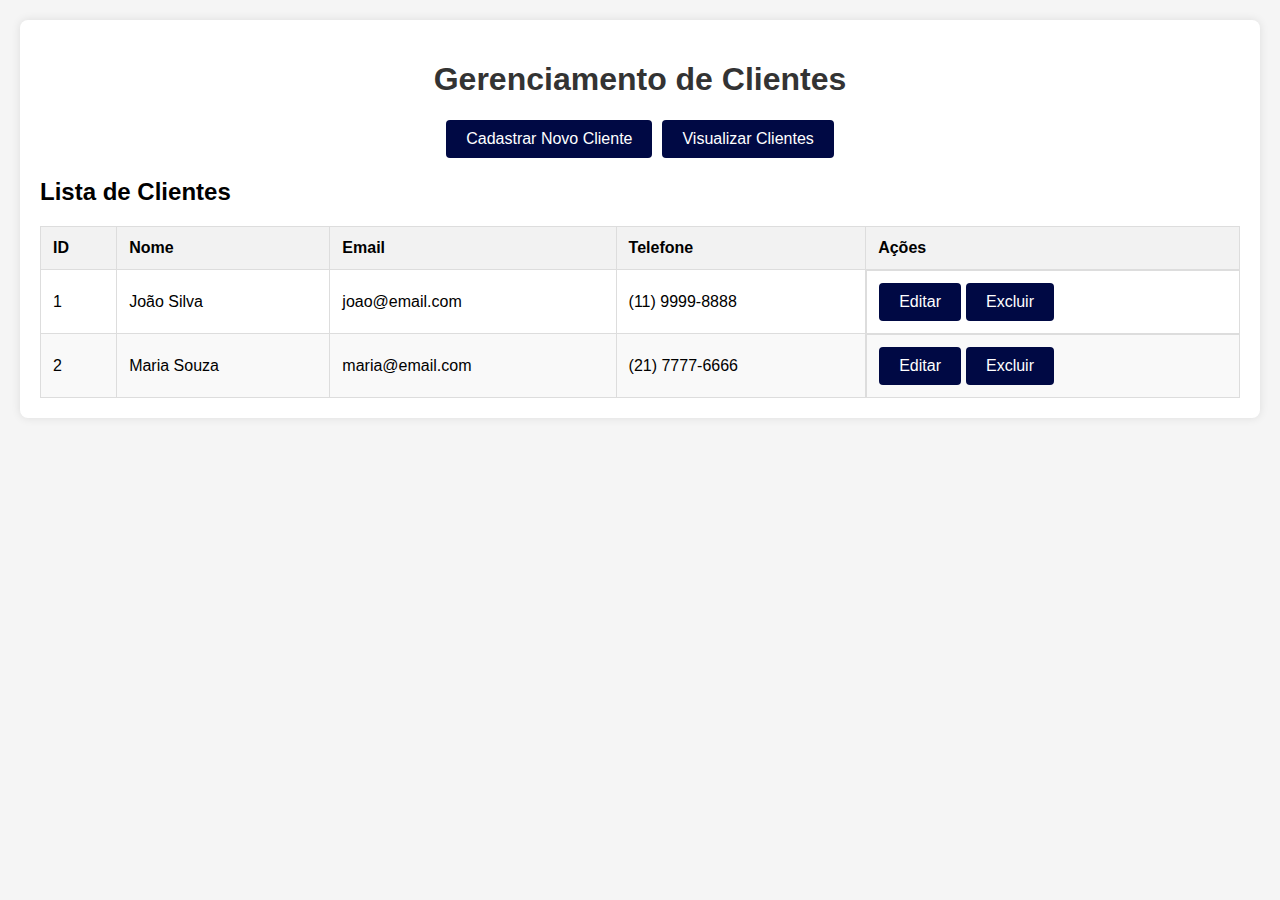
<file: code/aluguel-de-automoveis/aluguel-de-automoveis/src/front/index.html>
<!DOCTYPE html>
<html lang="pt-br">
<head>
    <meta charset="UTF-8">
    <meta name="viewport" content="width=device-width, initial-scale=1.0">
    <title>Sistema de Clientes</title>
    <style>
        body {
            font-family: Arial, sans-serif;
            margin: 0;
            padding: 20px;
            background-color: #f5f5f5;
        }
        .container {
            max-width: 1200px;
            margin: 0 auto;
            background-color: white;
            padding: 20px;
            border-radius: 8px;
            box-shadow: 0 0 10px rgba(0,0,0,0.1);
        }
        h1 {
            color: #333;
            text-align: center;
        }
        .menu {
            display: flex;
            justify-content: center;
            margin-bottom: 20px;
            gap: 10px;
        }
        .btn {
            padding: 10px 20px;
            background-color: #000944;
            color: rgb(255, 255, 255);
            border: none;
            border-radius: 4px;
            cursor: pointer;
            text-decoration: none;
            font-size: 16px;
        }
        .btn:hover {
            background-color: #1c1c49;
        }
        table {
            width: 100%;
            border-collapse: collapse;
            margin-top: 20px;
        }
        th, td {
            border: 1px solid #ddd;
            padding: 12px;
            text-align: left;
        }
        th {
            background-color: #f2f2f2;
        }
        tr:nth-child(even) {
            background-color: #f9f9f9;
        }
        .acoes {
            display: flex;
            gap: 5px;
        }
    </style>
</head>
<body>
    <div class="container">
        <h1>Gerenciamento de Clientes</h1>
        
        <div class="menu">
            <a href="#" class="btn btn-cadastrar" id="btnCadastrar">Cadastrar Novo Cliente</a>
            <a href="#" class="btn" id="btnVisualizar">Visualizar Clientes</a>
        </div>
        
        <!-- Formulário de Cadastro (inicialmente oculto) -->
        <div id="formCadastro" style="display: none;">
            <h2>Cadastrar Novo Cliente</h2>
            <form id="clienteForm">
                <div>
                    <label for="nome">Nome:</label>
                    <input type="text" id="nome" name="nome" required>
                </div>
                <div>
                    <label for="email">Email:</label>
                    <input type="email" id="email" name="email" required>
                </div>
                <div>
                    <label for="telefone">Telefone:</label>
                    <input type="tel" id="telefone" name="telefone">
                </div>
                <div>
                    <label for="endereco">Endereço:</label>
                    <textarea id="endereco" name="endereco"></textarea>
                </div>
                <button type="submit" class="btn">Salvar</button>
                <button type="button" class="btn btn-excluir" id="btnCancelar">Cancelar</button>
            </form>
        </div>
        
        <!-- Tabela de Clientes -->
        <div id="tabelaClientes">
            <h2>Lista de Clientes</h2>
            <table>
                <thead>
                    <tr>
                        <th>ID</th>
                        <th>Nome</th>
                        <th>Email</th>
                        <th>Telefone</th>
                        <th>Ações</th>
                    </tr>
                </thead>
                <tbody>
                    <!-- Exemplo de dados estáticos - normalmente viria do backend -->
                    <tr>
                        <td>1</td>
                        <td>João Silva</td>
                        <td>joao@email.com</td>
                        <td>(11) 9999-8888</td>
                        <td class="acoes">
                            <button class="btn btn-editar">Editar</button>
                            <button class="btn btn-excluir">Excluir</button>
                        </td>
                    </tr>
                    <tr>
                        <td>2</td>
                        <td>Maria Souza</td>
                        <td>maria@email.com</td>
                        <td>(21) 7777-6666</td>
                        <td class="acoes">
                            <button class="btn btn-editar">Editar</button>
                            <button class="btn btn-excluir">Excluir</button>
                        </td>
                    </tr>
                </tbody>
            </table>
        </div>
    </div>

    <script>
        // URL base da API - ajuste conforme sua configuração
        const API_URL = 'http://localhost:8080/clientes';
        
        // Elementos da página
        const formCadastro = document.getElementById('formCadastro');
        const tabelaClientes = document.getElementById('tabelaClientes');
        const clienteForm = document.getElementById('clienteForm');
        const tbody = document.querySelector('#tabelaClientes tbody');
        
        // Variável para controle de edição
        let clienteEmEdicao = null;
    
        // Event Listeners
        document.getElementById('btnCadastrar').addEventListener('click', mostrarFormulario);
        document.getElementById('btnVisualizar').addEventListener('click', mostrarTabela);
        document.getElementById('btnCancelar').addEventListener('click', cancelarEdicao);
        clienteForm.addEventListener('submit', salvarCliente);
    
        // Carregar clientes ao iniciar
        document.addEventListener('DOMContentLoaded', carregarClientes);
    
        // Funções
        function mostrarFormulario() {
            formCadastro.style.display = 'block';
            tabelaClientes.style.display = 'none';
            clienteEmEdicao = null;
            clienteForm.reset();
            document.querySelector('#formCadastro h2').textContent = 'Cadastrar Novo Cliente';
        }
    
        function mostrarTabela() {
            formCadastro.style.display = 'none';
            tabelaClientes.style.display = 'block';
            carregarClientes();
        }
    
        function cancelarEdicao() {
            mostrarTabela();
        }
    
        async function carregarClientes() {
            try {
                const response = await fetch(API_URL);
                const clientes = await response.json();
                
                tbody.innerHTML = '';
                clientes.forEach(cliente => {
                    const tr = document.createElement('tr');
                    tr.innerHTML = `
                        <td>${cliente.id}</td>
                        <td>${cliente.nome}</td>
                        <td>${cliente.email}</td>
                        <td>${cliente.telefone}</td>
                        <td class="acoes">
                            <button class="btn btn-editar" data-id="${cliente.id}">Editar</button>
                            <button class="btn btn-excluir" data-id="${cliente.id}">Excluir</button>
                        </td>
                    `;
                    tbody.appendChild(tr);
                });
                
                // Adicionar eventos aos botões de edição e exclusão
                document.querySelectorAll('.btn-editar').forEach(btn => {
                    btn.addEventListener('click', editarCliente);
                });
                
                document.querySelectorAll('.btn-excluir').forEach(btn => {
                    btn.addEventListener('click', excluirCliente);
                });
                
            } catch (error) {
                console.error('Erro ao carregar clientes:', error);
                alert('Erro ao carregar clientes');
            }
        }
    
        async function editarCliente(event) {
            const id = event.target.getAttribute('data-id');
            try {
                const response = await fetch(`${API_URL}/${id}`);
                const cliente = await response.json();
                
                // Preencher formulário com dados do cliente
                document.getElementById('nome').value = cliente.nome;
                document.getElementById('email').value = cliente.email;
                document.getElementById('telefone').value = cliente.telefone || '';
                document.getElementById('endereco').value = cliente.endereco || '';
                
                // Configurar para edição
                clienteEmEdicao = id;
                document.querySelector('#formCadastro h2').textContent = 'Editar Cliente';
                formCadastro.style.display = 'block';
                tabelaClientes.style.display = 'none';
                
            } catch (error) {
                console.error('Erro ao carregar cliente para edição:', error);
                alert('Erro ao carregar cliente para edição');
            }
        }
    
        async function salvarCliente(event) {
            event.preventDefault();
            
            const cliente = {
                nome: document.getElementById('nome').value,
                email: document.getElementById('email').value,
                telefone: document.getElementById('telefone').value,
                endereco: document.getElementById('endereco').value
            };
            
            try {
                let response;
                if (clienteEmEdicao) {
                    // Atualizar cliente existente
                    response = await fetch(`${API_URL}/${clienteEmEdicao}`, {
                        method: 'PUT',
                        headers: {
                            'Content-Type': 'application/json'
                        },
                        body: JSON.stringify(cliente)
                    });
                } else {
                    // Criar novo cliente
                    response = await fetch(API_URL, {
                        method: 'POST',
                        headers: {
                            'Content-Type': 'application/json'
                        },
                        body: JSON.stringify(cliente)
                    });
                }
                
                if (response.ok) {
                    alert('Cliente salvo com sucesso!');
                    mostrarTabela();
                } else {
                    throw new Error('Erro ao salvar cliente');
                }
            } catch (error) {
                console.error('Erro ao salvar cliente:', error);
                alert('Erro ao salvar cliente');
            }
        }
    
        async function excluirCliente(event) {
            const id = event.target.getAttribute('data-id');
            if (confirm('Tem certeza que deseja excluir este cliente?')) {
                try {
                    const response = await fetch(`${API_URL}/${id}`, {
                        method: 'DELETE'
                    });
                    
                    if (response.ok) {
                        alert('Cliente excluído com sucesso!');
                        carregarClientes();
                    } else {
                        throw new Error('Erro ao excluir cliente');
                    }
                } catch (error) {
                    console.error('Erro ao excluir cliente:', error);
                    alert('Erro ao excluir cliente');
                }
            }
        }
    </script>
</body>
</html>
</file>
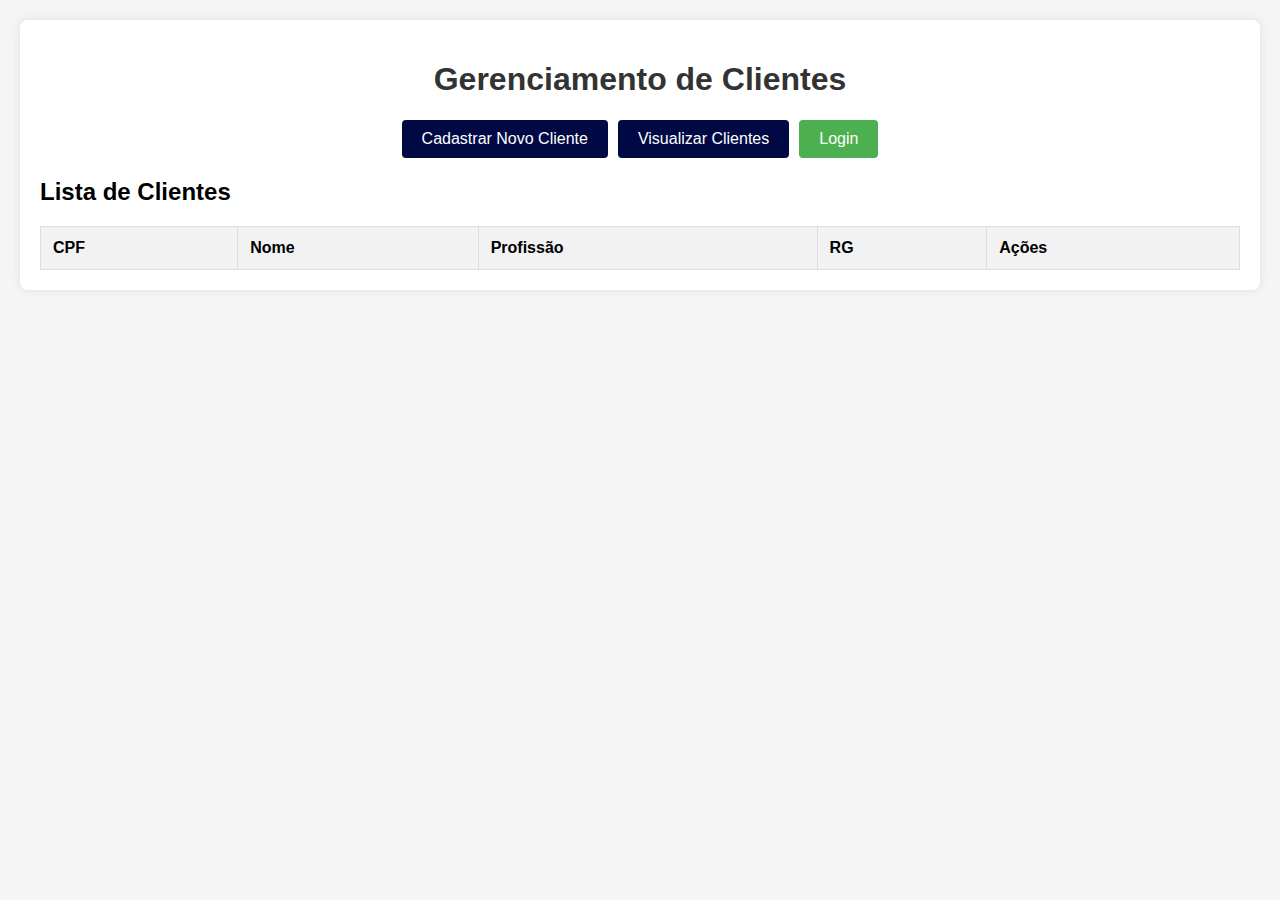
<file: code/aluguel-de-automoveis/aluguel-de-automoveis/src/main/java/aluguel_de_automoveis/aluguel_de_automoveis/views/cadastroVisuCliente/index.html>
<!DOCTYPE html>
<html lang="pt-br">
<head>
    <meta charset="UTF-8">
    <meta name="viewport" content="width=device-width, initial-scale=1.0">
    <meta http-equiv="X-UA-Compatible" content="ie=edge">
    <link rel="stylesheet" href="style.css">
    <title>Sistema de Clientes</title>
</head>
<body>
    <div class="container">
        <h1>Gerenciamento de Clientes</h1>
        
        <div class="menu">
            <a href="#" class="btn btn-cadastrar" id="btnCadastrar">Cadastrar Novo Cliente</a>
            <a href="#" class="btn" id="btnVisualizar">Visualizar Clientes</a>
            <a href="../login/login.html" class="btn btn-login" id="btnLogin">Login</a>
        </div>
        
        <!-- Formulário de Cadastro (inicialmente oculto) -->
        <div id="formCadastro" style="display: none;">
            <h2>Cadastrar Novo Cliente</h2>
            <form id="clienteForm">
                <div class="form-group">
                    <label for="cpf">CPF:</label>
                    <input type="text" id="cpf" name="cpf" required>
                </div>
                <div class="form-group">
                    <label for="nome">Nome:</label>
                    <input type="text" id="nome" name="nome" required>
                </div>
                <div class="form-group">
                    <label for="profissao">Profissão:</label>
                    <input type="profissao" id="profissao" name="profissao" required>
                </div>
                <div class="form-group">
                    <label for="rg">RG:</label>
                    <input type="rg" id="rg" name="rg">
                </div>
                <button type="submit" class="btn">Salvar</button>
                <button type="button" class="btn" id="btnCancelar">Cancelar</button>
            </form>
        </div>
        
        <!-- Tabela de Clientes -->
        <div id="tabelaClientes">
            <h2>Lista de Clientes</h2>
            <table>
                <thead>
                    <tr>
                        <th>CPF</th>
                        <th>Nome</th>
                        <th>Profissão</th>
                        <th>RG</th>
                        <th>Ações</th>
                    </tr>
                </thead>
                <tbody>
                </tbody>
            </table>
        </div>
    </div>

    <script src="scripts.js"></script>

</body>
</html>
</file>
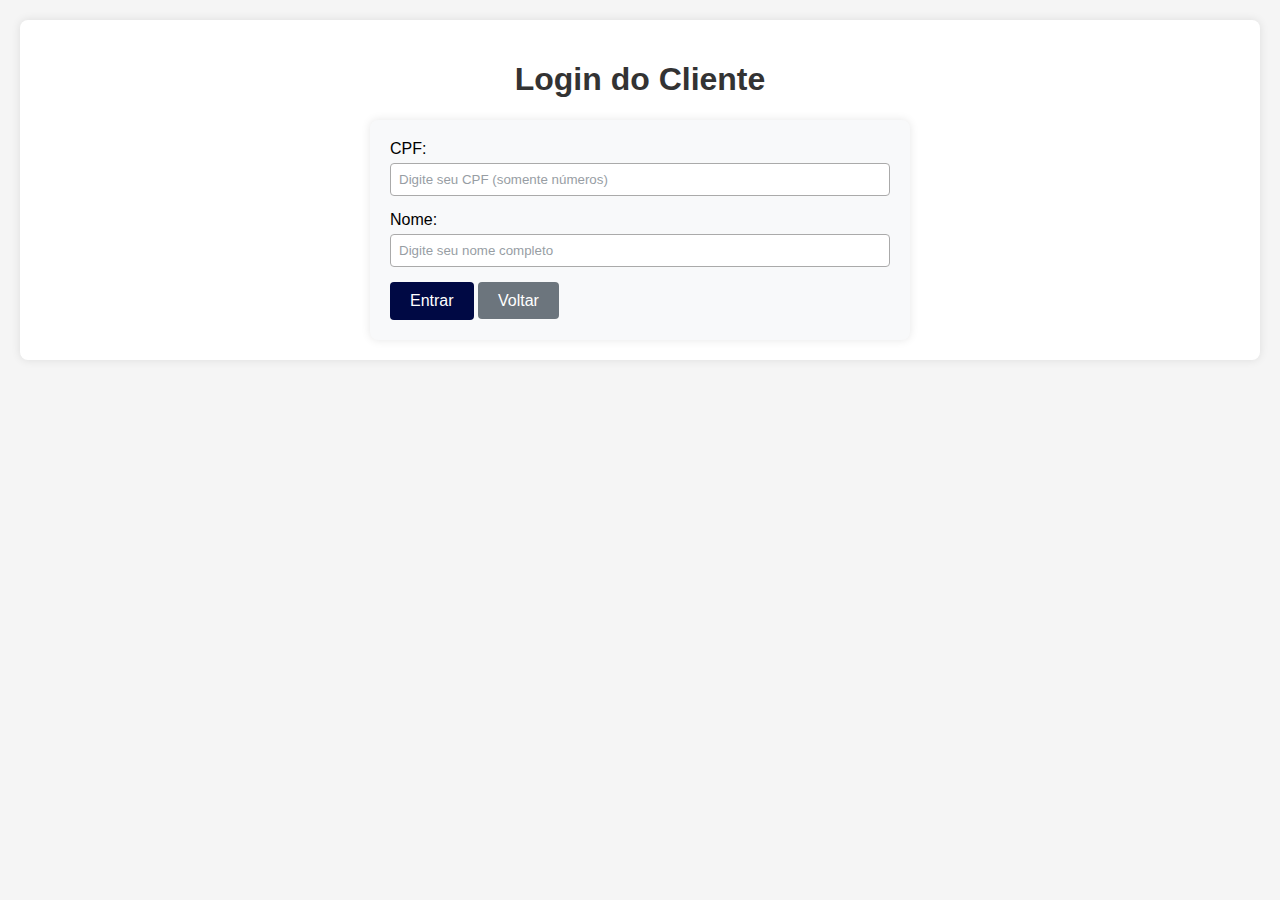
<file: code/aluguel-de-automoveis/aluguel-de-automoveis/src/main/java/aluguel_de_automoveis/aluguel_de_automoveis/views/dadosCliente/dadosCliente.html>
<!DOCTYPE html>
<html lang="pt-br">
<head>
    <meta charset="UTF-8">
    <meta name="viewport" content="width=device-width, initial-scale=1.0">
    <link rel="stylesheet" href="../cadastroVisuCliente/style.css">
    <title>Meus Dados</title>
</head>
<body>
    <div class="container">
        <header class="page-header">
            <button onclick="window.location.href='../hub/hub.html'" class="btn btn-voltar">
                ← Voltar
            </button>
            <h1>Meus Dados</h1>
            <div class="header-actions">
                <button id="btnEditar" class="btn btn-editar">Editar</button>
                <button id="btnLogout" class="btn btn-logout" style="display: none">Sair</button>
            </div>
        </header>

        <div class="dados-container">
            <section class="dados-pessoais">
                <h2>Informações Pessoais</h2>
                <form id="formDados">
                    <div class="form-group">
                        <label for="dadoCpf">CPF:</label>
                        <input type="text" id="dadoCpf" readonly>
                    </div>
                    <div class="form-group">
                        <label for="dadoNome">Nome Completo:</label>
                        <input type="text" id="dadoNome" readonly>
                    </div>
                    <div class="form-group">
                        <label for="dadoProfissao">Profissão:</label>
                        <input type="text" id="dadoProfissao" readonly>
                    </div>
                    <div class="form-group">
                        <label for="dadoRg">RG:</label>
                        <input type="text" id="dadoRg" readonly>
                    </div>
                    <div class="form-actions" style="display: none;">
                        <button type="submit" class="btn btn-salvar">Salvar Alterações</button>
                        <button type="button" id="btnCancelarEdicao" class="btn btn-cancelar">Cancelar</button>
                    </div>
                </form>
            </section>

            <section class="alugueis-section">
                <h2>Meus Aluguéis</h2>
                <div class="alugueis-list" id="listaAlugueis">
                    <!-- Aluguéis serão carregados via JavaScript -->
                    <div class="empty-state">
                        <p>Nenhum aluguel encontrado</p>
                    </div>
                </div>
            </section>
        </div>
    </div>

    <script src="dadosCliente.js"></script>
</body>
</html>
</file>
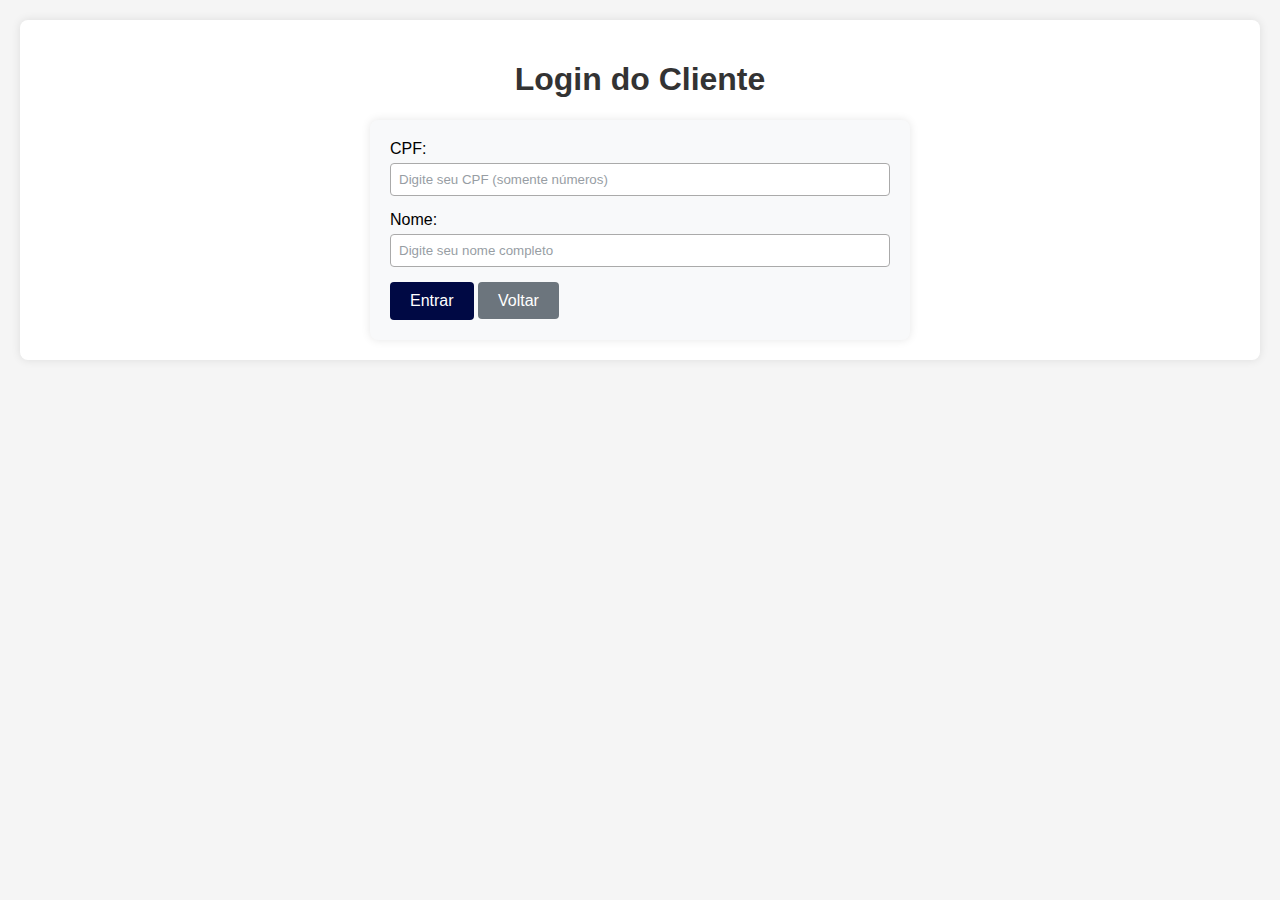
<file: code/aluguel-de-automoveis/aluguel-de-automoveis/src/main/java/aluguel_de_automoveis/aluguel_de_automoveis/views/fazerPedidoAluguel/pedidoAluguel.html>
<!DOCTYPE html>
<html lang="pt-br">
<head>
    <meta charset="UTF-8">
    <meta name="viewport" content="width=device-width, initial-scale=1.0">
    <link rel="stylesheet" href="../cadastroVisuCliente/style.css">
    <title>Alugar Automóvel</title>
</head>
<body>
    <div class="container">
        <header class="page-header">
            <button onclick="window.location.href='../hub/hub.html'" class="btn btn-voltar">
                ← Voltar
            </button>
            <h1>Alugar Automóvel</h1>
        </header>

        <div class="aluguel-container">
            <!-- Lista de Carros Disponíveis -->
            <section class="carros-disponiveis">
                <h2>Carros Disponíveis</h2>
                <div class="carros-list" id="listaCarros">
                    <!-- Carros serão carregados via JavaScript -->
                    <div class="empty-state">
                        <p>Nenhum carro disponível no momento</p>
                    </div>
                </div>
            </section>

            <!-- Modal de Aluguel -->
            <div id="modalAluguel" class="modal" style="display: none;">
                <div class="modal-content">
                    <span class="close-modal">&times;</span>
                    <h2>Finalizar Aluguel</h2>
                    <form id="formAluguel">
                        <input type="hidden" id="automovelId">
                        
                        <div class="info-carro">
                            <h3 id="modalCarroTitulo"></h3>
                            <p id="modalCarroDetalhes"></p>
                        </div>
                        
                        <div class="form-group">
                            <label>Forma de Pagamento:</label>
                            <div class="radio-group">
                                <label>
                                    <input type="radio" name="pagamento" value="CREDITO" checked>
                                    Crédito (Aguardando aprovação)
                                </label>
                                <label>
                                    <input type="radio" name="pagamento" value="AVISTA">
                                    À vista (Aguardando pagamento)
                                </label>
                            </div>
                        </div>
                        
                        <div class="form-actions">
                            <button type="submit" class="btn btn-confirmar">Confirmar Aluguel</button>
                            <button type="button" id="btnCancelarAluguel" class="btn btn-cancelar">Cancelar</button>
                        </div>
                    </form>
                </div>
            </div>
        </div>
    </div>

    <script src="pedidoAluguel.js"></script>
</body>
</html>
</file>
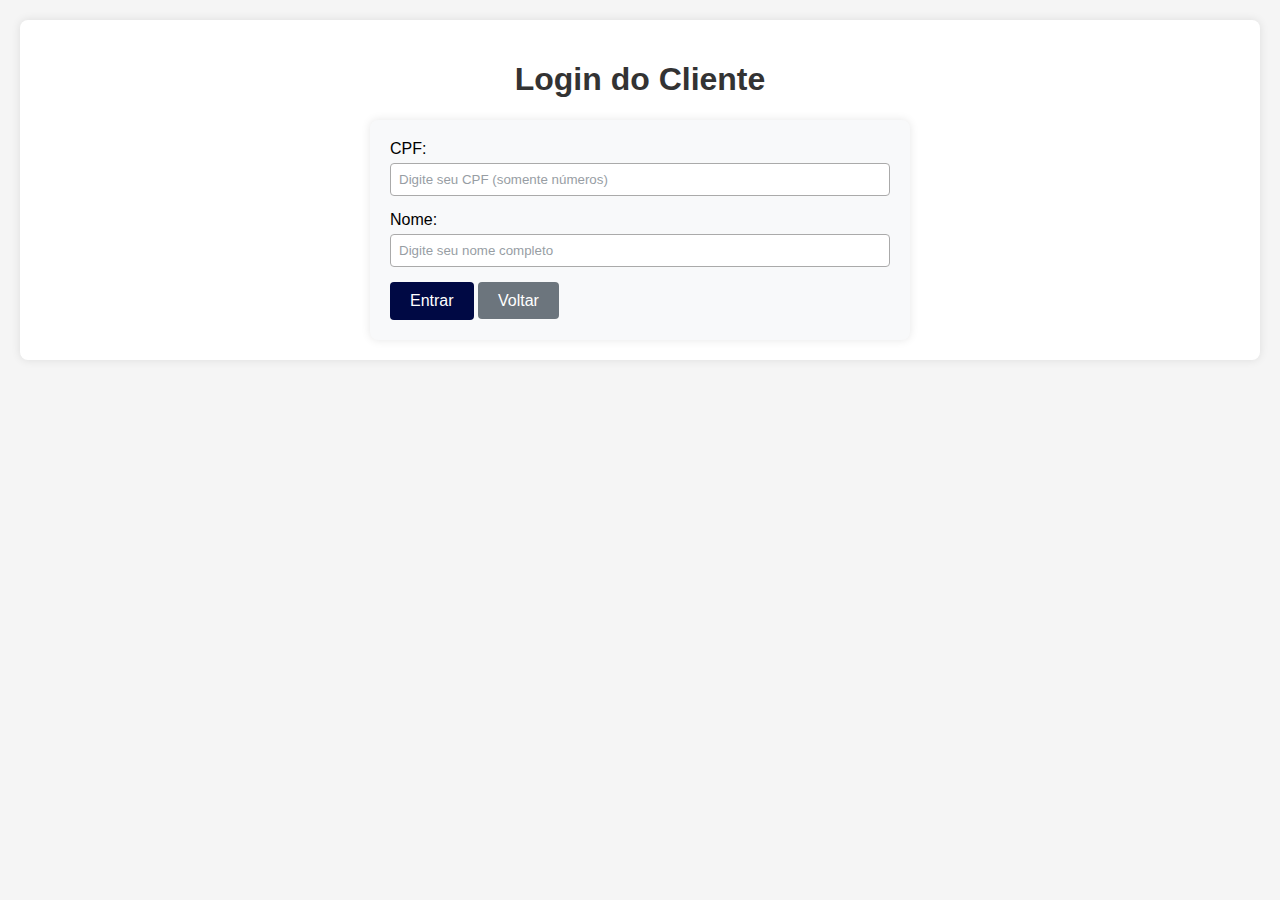
<file: code/aluguel-de-automoveis/aluguel-de-automoveis/src/main/java/aluguel_de_automoveis/aluguel_de_automoveis/views/hub/hub.html>
<!DOCTYPE html>
<html lang="pt-br">
<head>
    <meta charset="UTF-8">
    <meta name="viewport" content="width=device-width, initial-scale=1.0">
    <meta http-equiv="X-UA-Compatible" content="ie=edge">
    <link rel="stylesheet" href="../cadastroVisuCliente/style.css">
    <title>Hub - Sistema de Clientes</title>
</head>
<body>
    <div class="container">
        <header class="hub-header">
            <h1>Bem-vindo, <span id="nomeUsuario"></span>!</h1>
            <button id="btnLogout" class="btn btn-logout">
                <span class="logout-icon">🚪</span> Sair
            </button>
        </header>
        
        <div class="hub-cards">
            <div class="card" onclick="window.location.href='../dadosCliente/dadosCliente.html'">
                <h2>Meus Dados</h2>
                <p>Visualize e edite suas informações cadastrais</p>
                <div class="card-icon">👤</div>
            </div>
            
            <div class="card" onclick="window.location.href='../fazerPedidoAluguel/pedidoAluguel.html'">
                <h2>Pedido de aluguel</h2>
                <p>Realize o pedido de aluguel de um dos veículos de nossa frota</p>
                <div class="card-icon">🚗</div>
            </div>
        </div>
    </div>

    <script src="hub.js"></script>
</body>
</html>
</file>
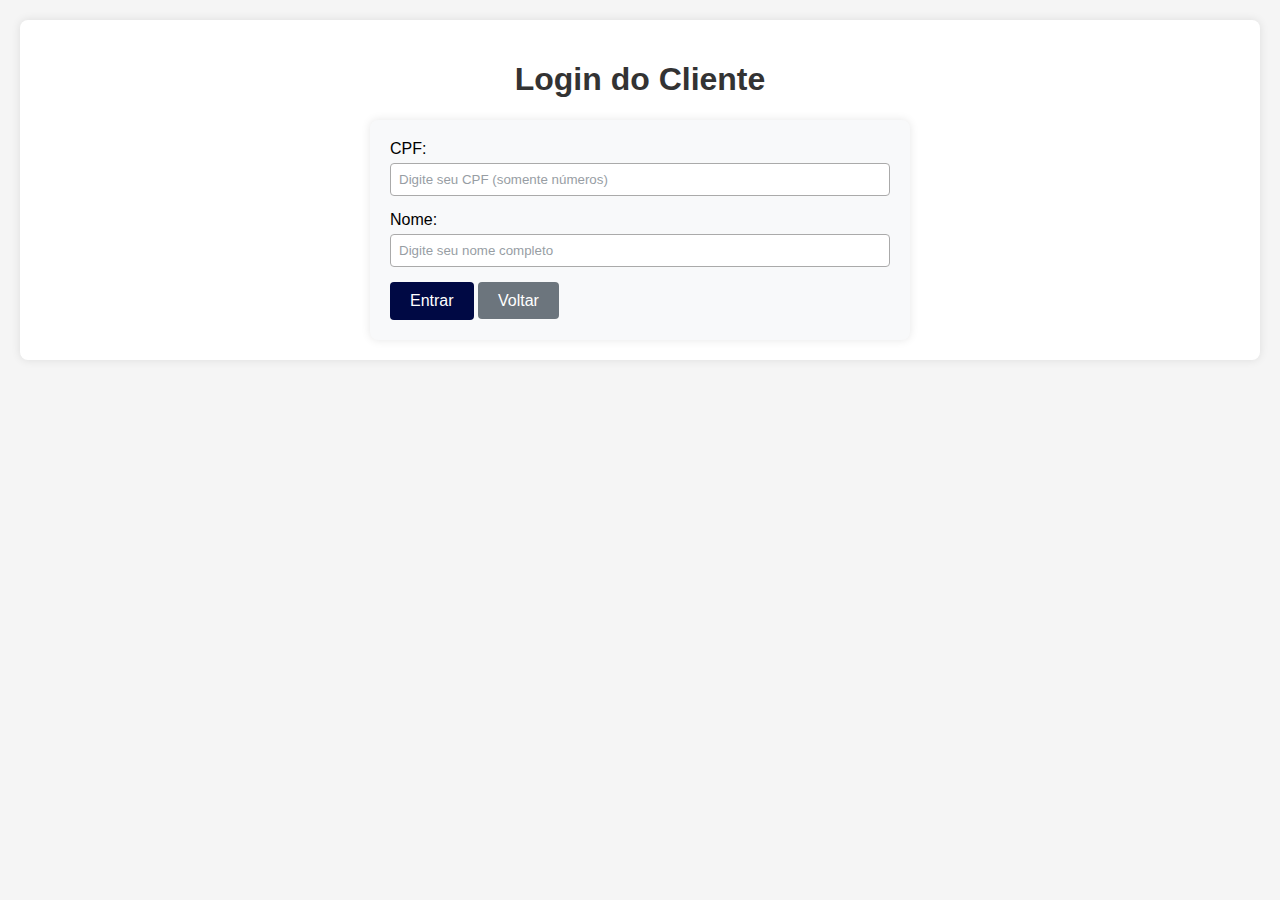
<file: code/aluguel-de-automoveis/aluguel-de-automoveis/src/main/java/aluguel_de_automoveis/aluguel_de_automoveis/views/login/login.html>
<!DOCTYPE html>
<html lang="pt-br">
<head>
    <meta charset="UTF-8">
    <meta name="viewport" content="width=device-width, initial-scale=1.0">
    <meta http-equiv="X-UA-Compatible" content="ie=edge">
    <link rel="stylesheet" href="../cadastroVisuCliente/style.css">
    <title>Login - Sistema de Clientes</title>
</head>
<body>
    <div class="container">
        <h1>Login do Cliente</h1>
        
        <form id="loginForm">
            <div class="form-group">
                <label for="loginCpf">CPF:</label>
                <input type="text" id="loginCpf" name="cpf" required placeholder="Digite seu CPF (somente números)">
            </div>
            <div class="form-group">
                <label for="loginNome">Nome:</label>
                <input type="text" id="loginNome" name="nome" required placeholder="Digite seu nome completo">
            </div>
            <button type="submit" class="btn">Entrar</button>
            <a href="../cadastroVisuCliente/index.html" class="btn btn-voltar">Voltar</a>
        </form>
    </div>

    <script src="login.js"></script>
</body>
</html>
</file>
<file: code/aluguel-de-automoveis/aluguel-de-automoveis/src/main/java/aluguel_de_automoveis/aluguel_de_automoveis/views/cadastroVisuCliente/style.css>
body {
    font-family: Arial, sans-serif;
    margin: 0;
    padding: 20px;
    background-color: #f5f5f5;
}
.container {
    max-width: 1200px;
    margin: 0 auto;
    background-color: white;
    padding: 20px;
    border-radius: 8px;
    box-shadow: 0 0 10px rgba(0,0,0,0.1);
}
h1 {
    color: #333;
    text-align: center;
}
.menu {
    display: flex;
    justify-content: center;
    margin-bottom: 20px;
    gap: 10px;
}
.btn {
    padding: 10px 20px;
    background-color: #000944;
    color: rgb(255, 255, 255);
    border: none;
    border-radius: 4px;
    cursor: pointer;
    text-decoration: none;
    font-size: 16px;
}

.btn-login {
    background-color: #4CAF50; /* Verde */
}

.btn-login:hover {
    background-color: #45a049 !important; /* Verde mais escuro */
}

.btn:hover {
    background-color: #1c1c49;
}
table {
    width: 100%;
    border-collapse: collapse;
    margin-top: 20px;
}
th, td {
    border: 1px solid #ddd;
    padding: 12px;
    text-align: left;
}
th {
    background-color: #f2f2f2;
}
tr:nth-child(even) {
    background-color: #f9f9f9;
}
.acoes {
    display: flex;
    gap: 5px;
}
.form-group {
    margin-bottom: 15px;
}
label {
    display: block;
    margin-bottom: 5px;
}
input, textarea {
    width: 100%;
    padding: 8px;
    box-sizing: border-box;
    border: 1px solid #ddd;
    border-radius: 4px;
}

.btn-voltar {
    background-color: #6c757d;
}

.btn-voltar:hover {
    background-color: #5a6268;
}

#loginForm {
    max-width: 500px;
    margin: 0 auto;
    padding: 20px;
    background-color: #f8f9fa;
    border-radius: 8px;
    box-shadow: 0 0 10px rgba(0,0,0,0.1);
}

#loginForm h1 {
    text-align: center;
    margin-bottom: 20px;
}

input::placeholder {
    color: #6c757d;
    opacity: 0.7;
}

/* Estilos para o hub */
.hub-cards {
    display: flex;
    justify-content: center;
    flex-wrap: wrap;
    gap: 20px;
    margin: 30px 0;
}

.card {
    width: 300px;
    padding: 25px;
    background-color: white;
    border-radius: 10px;
    box-shadow: 0 4px 8px rgba(0, 0, 0, 0.1);
    cursor: pointer;
    transition: transform 0.3s, box-shadow 0.3s;
    text-align: center;
    border: 1px solid #e0e0e0;
}

.card:hover {
    transform: translateY(-5px);
    box-shadow: 0 6px 12px rgba(0, 0, 0, 0.15);
}

.card h2 {
    color: #000944;
    margin-bottom: 10px;
}

.card p {
    color: #666;
    margin-bottom: 20px;
}

.card-icon {
    font-size: 40px;
    margin-top: 15px;
}

.logout-container {
    text-align: center;
    margin-top: 40px;
}

#nomeUsuario {
    color: #000944;
    font-weight: bold;
}

.hub-header {
    display: flex;
    justify-content: space-between;
    align-items: center;
    margin-bottom: 30px;
    padding-bottom: 20px;
    border-bottom: 1px solid #e0e0e0;
}

/* Estilos do botão de logout */
.btn-logout {
    background-color: #dc3545;
    display: flex;
    align-items: center;
    gap: 8px;
    padding: 10px 15px;
}

.btn-logout:hover {
    background-color: #c82333;
}

.logout-icon {
    font-size: 16px;
}

/* Estilos para a página Meus Dados */
.page-header {
    display: flex;
    justify-content: space-between;
    align-items: center;
    margin-bottom: 30px;
    gap: 20px;
    flex-wrap: wrap;
}

.page-header h1 {
    margin: 0;
    flex-grow: 1;
    text-align: center;
}

.header-actions {
    display: flex;
    gap: 10px;
}

.dados-container {
    display: flex;
    gap: 30px;
    flex-wrap: wrap;
}

.dados-pessoais, .alugueis-section {
    flex: 1;
    min-width: 300px;
}

.alugueis-list {
    margin-top: 20px;
}

.aluguel-card {
    background: white;
    border-radius: 8px;
    padding: 20px;
    margin-bottom: 15px;
    box-shadow: 0 2px 4px rgba(0,0,0,0.1);
    border-left: 4px solid #000944;
}

.aluguel-card h3 {
    margin-top: 0;
    color: #000944;
}

.aluguel-info {
    display: flex;
    flex-wrap: wrap;
    gap: 15px;
}

.aluguel-info-item {
    flex: 1;
    min-width: 150px;
}

.aluguel-info-label {
    font-weight: bold;
    color: #555;
    font-size: 0.9em;
}

.aluguel-info-value {
    color: #333;
}

.empty-state {
    text-align: center;
    padding: 40px;
    color: #666;
    background: #f9f9f9;
    border-radius: 8px;
}

.btn-editar {
    background-color: #17a2b8;
}

.btn-editar:hover {
    background-color: #138496;
}

.btn-salvar {
    background-color: #28a745;
}

.btn-salvar:hover {
    background-color: #218838;
}

.btn-cancelar {
    background-color: #6c757d;
}

.btn-cancelar:hover {
    background-color: #5a6268;
}

input[readonly] {
    background-color: #f5f5f5;
    color: #666;
    cursor: not-allowed;
    border: 1px solid #ddd;
}

/* Estilo para campos editáveis */
input:not([readonly]) {
    background-color: #fff;
    color: #000;
    border: 1px solid #aaa;
}

.form-actions {
    display: flex;
    gap: 10px;
    margin-top: 20px;
}

.status-ativo {
    color: #28a745;
    font-weight: bold;
}
.status-inativo {
    color: #dc3545;
}
.status-pendente {
    color: #ffc107;
}

/* Estilos para a página de aluguel */
.aluguel-container {
    display: flex;
    flex-direction: column;
    gap: 30px;
}

.carros-list {
    display: grid;
    grid-template-columns: repeat(auto-fill, minmax(300px, 1fr));
    gap: 20px;
    margin-top: 20px;
}

.carro-card {
    background: white;
    border-radius: 8px;
    padding: 20px;
    box-shadow: 0 2px 4px rgba(0,0,0,0.1);
    border-left: 4px solid #28a745;
    display: flex;
    flex-direction: column;
}

.carro-info {
    display: flex;
    flex-wrap: wrap;
    gap: 15px;
    margin: 15px 0;
}

.carro-info-item {
    flex: 1;
    min-width: 120px;
}

.carro-info-label {
    font-weight: bold;
    color: #555;
    font-size: 0.9em;
}

.carro-info-value {
    color: #333;
}

.btn-alugar {
    margin-top: auto;
    align-self: flex-start;
    background-color: #000944;
}

.btn-alugar:hover {
    background-color: #1c1c49;
}

/* Estilos para o modal */
.modal {
    display: none;
    position: fixed;
    z-index: 1000;
    left: 0;
    top: 0;
    width: 100%;
    height: 100%;
    background-color: rgba(0,0,0,0.5);
}

.modal-content {
    background-color: #fefefe;
    margin: 5% auto;
    padding: 20px;
    border-radius: 8px;
    width: 90%;
    max-width: 500px;
    position: relative;
}

.close-modal {
    position: absolute;
    right: 20px;
    top: 10px;
    font-size: 28px;
    font-weight: bold;
    cursor: pointer;
}

.close-modal:hover {
    color: #dc3545;
}

.info-carro {
    background-color: #f8f9fa;
    padding: 15px;
    border-radius: 4px;
    margin-bottom: 20px;
}

.radio-group {
    display: flex;
    flex-direction: column;
    gap: 10px;
    margin-top: 10px;
}

.radio-group label {
    display: flex;
    align-items: center;
    gap: 8px;
    cursor: pointer;
}

.btn-confirmar {
    background-color: #28a745;
}

.btn-confirmar:hover {
    background-color: #218838;
}

.empty-state {
    text-align: center;
    padding: 40px;
    color: #666;
    background: #f9f9f9;
    border-radius: 8px;
    grid-column: 1 / -1;
}

/* Estilos para os status dos pedidos */
.status-pendente {
    color: #ffc107;
    font-weight: bold;
}

.status-aprovado {
    color: #28a745;
    font-weight: bold;
}

.status-ativo {
    color: #17a2b8;
    font-weight: bold;
}

.contrato-info {
    margin-top: 10px;
    padding-top: 10px;
    border-top: 1px solid #eee;
}

/* Estilos para as seções de aluguel */
.aluguel-section {
    margin-bottom: 30px;
}

.aluguel-section h3 {
    color: #000944;
    border-bottom: 2px solid #000944;
    padding-bottom: 5px;
    margin-bottom: 15px;
}

/* Estilos para os cards de aluguel */
.aluguel-card {
    background: white;
    border-radius: 8px;
    padding: 15px;
    margin-bottom: 15px;
    box-shadow: 0 2px 4px rgba(0,0,0,0.1);
}

.aluguel-card.contrato {
    border-left: 4px solid #28a745;
}

.aluguel-card.pedido {
    border-left: 4px solid #ffc107;
}

.aluguel-card h4 {
    margin-top: 0;
    color: #333;
}

/* Estilos para os status */
.status-pendente {
    color: #ffc107;
    font-weight: bold;
}

.status-aprovado {
    color: #17a2b8;
    font-weight: bold;
}

.status-ativo {
    color: #28a745;
    font-weight: bold;
}

.status-desconhecido {
    color: #6c757d;
    font-weight: bold;
}

/* Melhorias na informação do contrato */
.contrato-info {
    margin-top: 10px;
    padding-top: 10px;
    border-top: 1px solid #eee;
    font-size: 0.9em;
}

/* Layout responsivo para informações */
.aluguel-info {
    display: flex;
    flex-wrap: wrap;
    gap: 10px;
}

.aluguel-info-item {
    flex: 1;
    min-width: 120px;
}

.aluguel-info-label {
    font-weight: bold;
    color: #555;
    font-size: 0.85em;
}

.aluguel-info-value {
    color: #333;
}

.empty-state {
    text-align: center;
    padding: 30px;
    color: #666;
    background: #f9f9f9;
    border-radius: 8px;
    margin: 20px 0;
}
</file>
